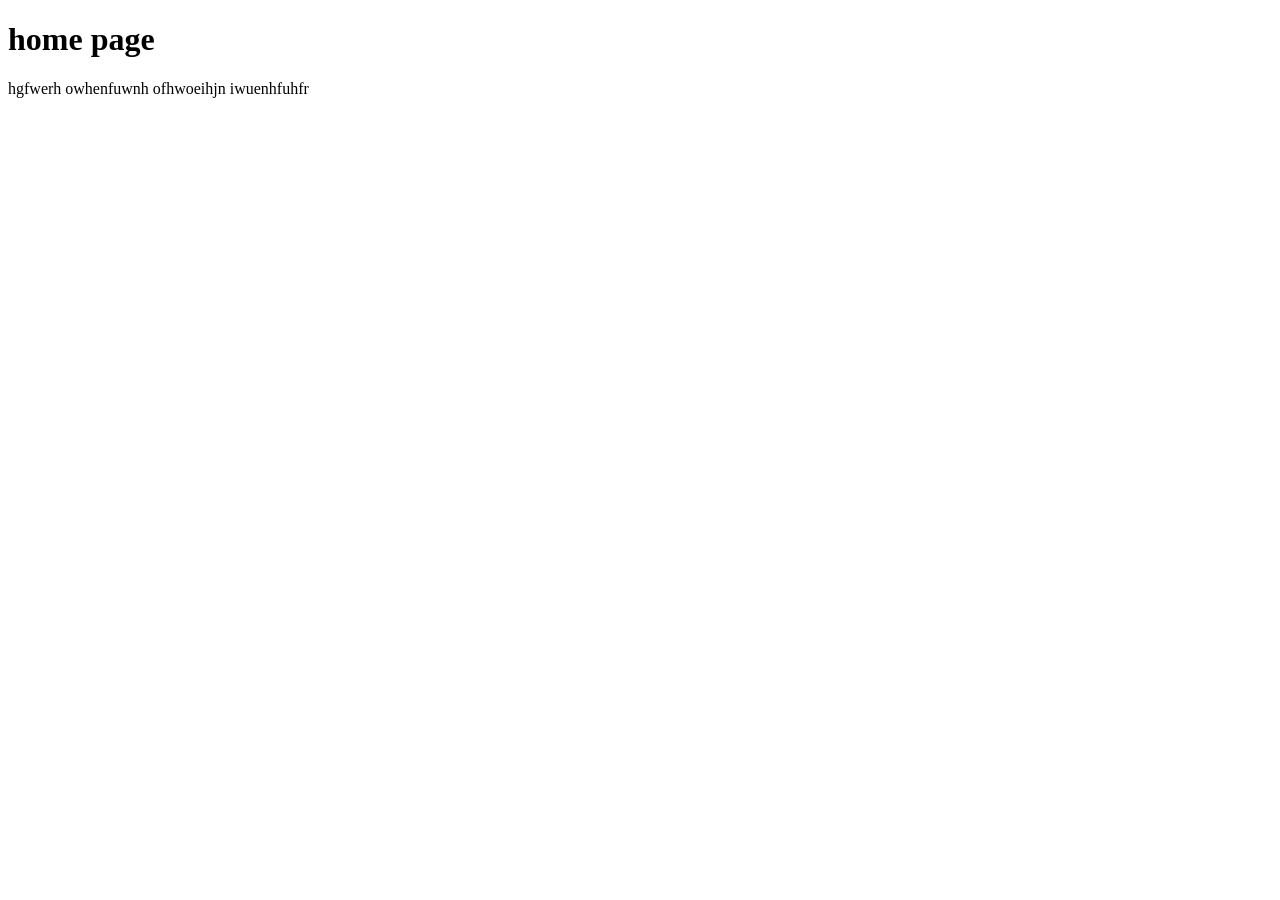
<file: websit/templates/websit/index.html>
<!DOCTYPE html>
<html lang="en">
<head>
    <meta charset="UTF-8">
    <meta name="viewport" content="width=device-width, initial-scale=1.0">
    <title>home</title>
</head>
<body>
    <h1>home page</h1>
    
    <p>hgfwerh owhenfuwnh ofhwoeihjn iwuenhfuhfr</p>
    
</body>
</html>
</file>
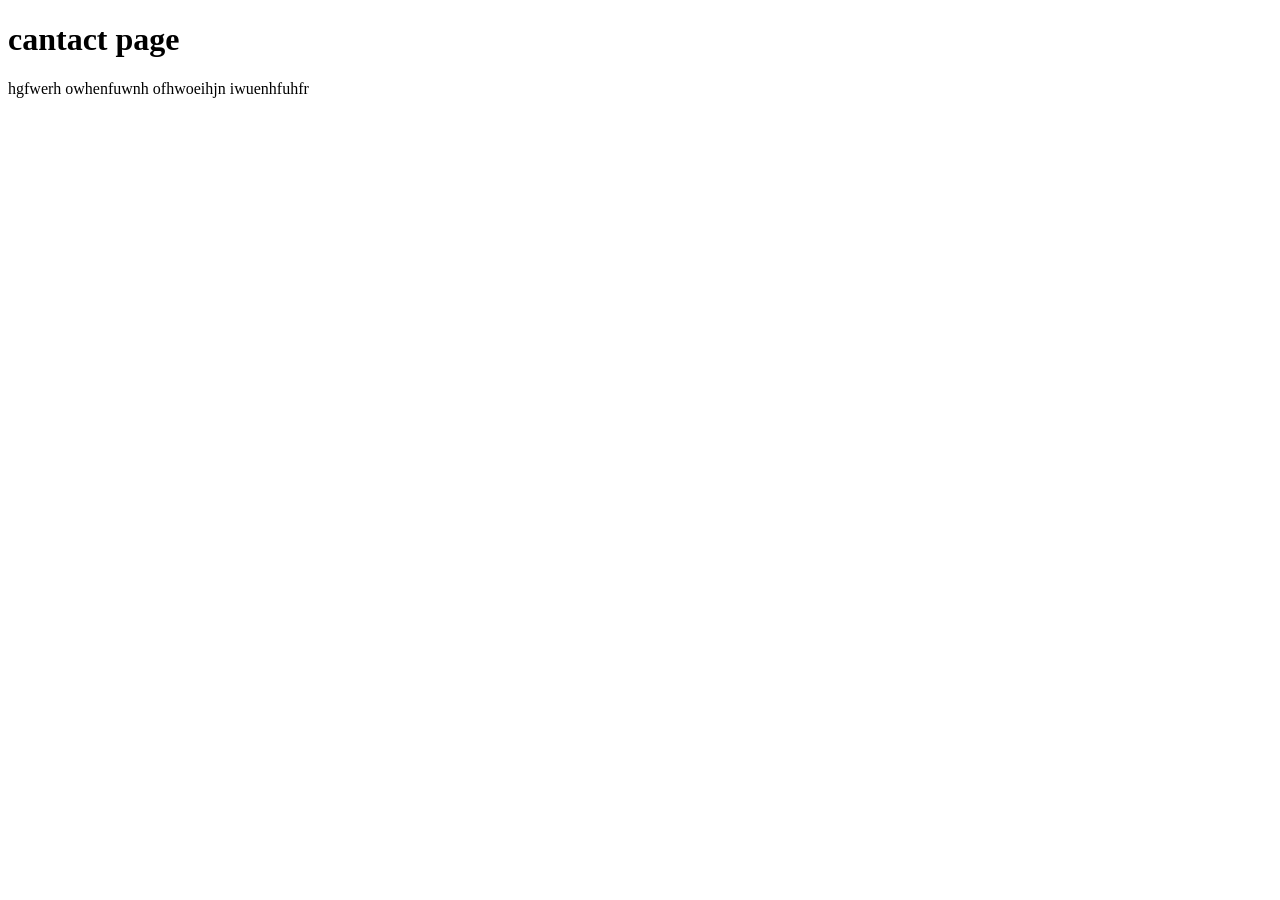
<file: mysit/templates/websit/contact.html>
<!DOCTYPE html>
<html lang="en">
<head>
    <meta charset="UTF-8">
    <meta name="viewport" content="width=device-width, initial-scale=1.0">
    <title>cantact</title>
</head>
<body>
    <h1>cantact page</h1>
    
    <p>hgfwerh owhenfuwnh ofhwoeihjn iwuenhfuhfr</p>
    
</body>
</html>
</file>
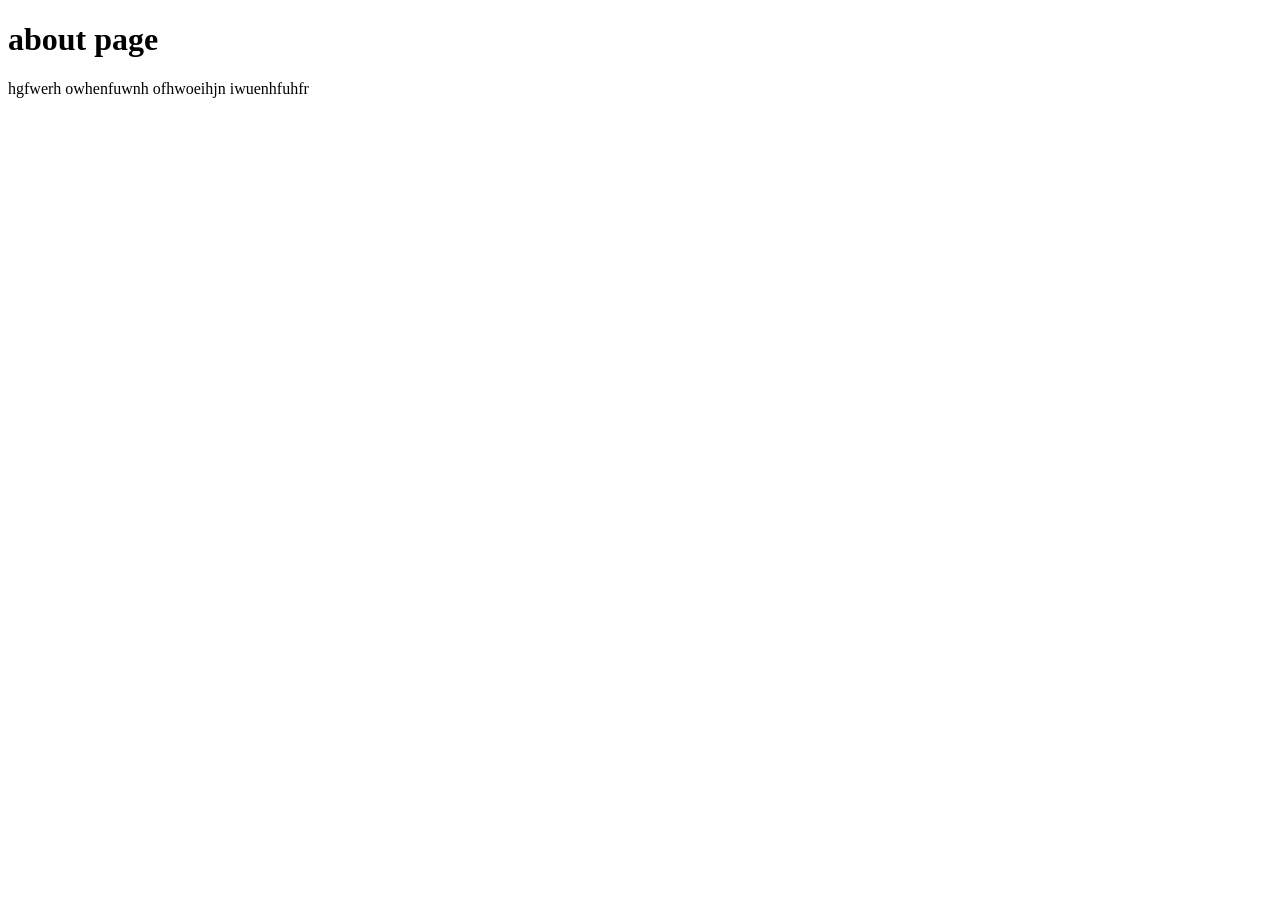
<file: websit/templates/websit/about.html>
<!DOCTYPE html>
<html lang="en">
<head>
    <meta charset="UTF-8">
    <meta name="viewport" content="width=device-width, initial-scale=1.0">
    <title>about</title>
</head>
<body>
    <h1>about page</h1>
    
    <p>hgfwerh owhenfuwnh ofhwoeihjn iwuenhfuhfr</p>
    
</body>
</html>
</file>
